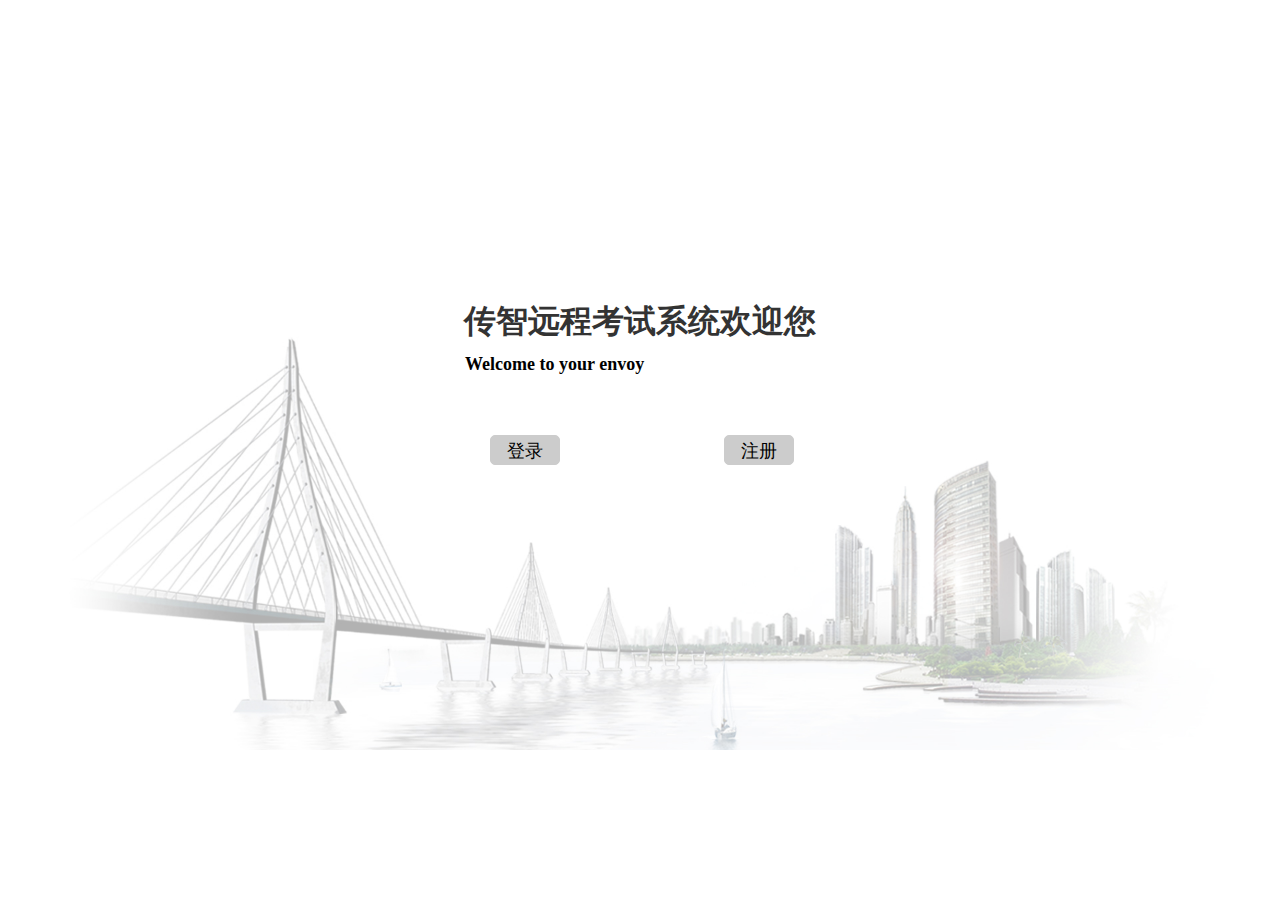
<file: test/index.html>
<!DOCTYPE html>
<html lang="en">
<head>
    <meta charset="UTF-8">
    <meta name="viewport" content="width=device-width, initial-scale=1.0">
    <title>考试系统首页</title>
    <link rel="stylesheet" href="./css/public.css">
    <link rel="stylesheet" href="./css/index.min.css">
</head>
<body>
    <div class="test_box">
        <div class="content">
            <h1 class="center">传智远程考试系统欢迎您</h1>
            <h4>Welcome to your envoy</h4>
            <div class="btn">
                <a href="./login.html">登录</a>
                <a href="./reg.html">注册</a>
            </div>
        </div>
    </div>
</body>
</html>
</file>
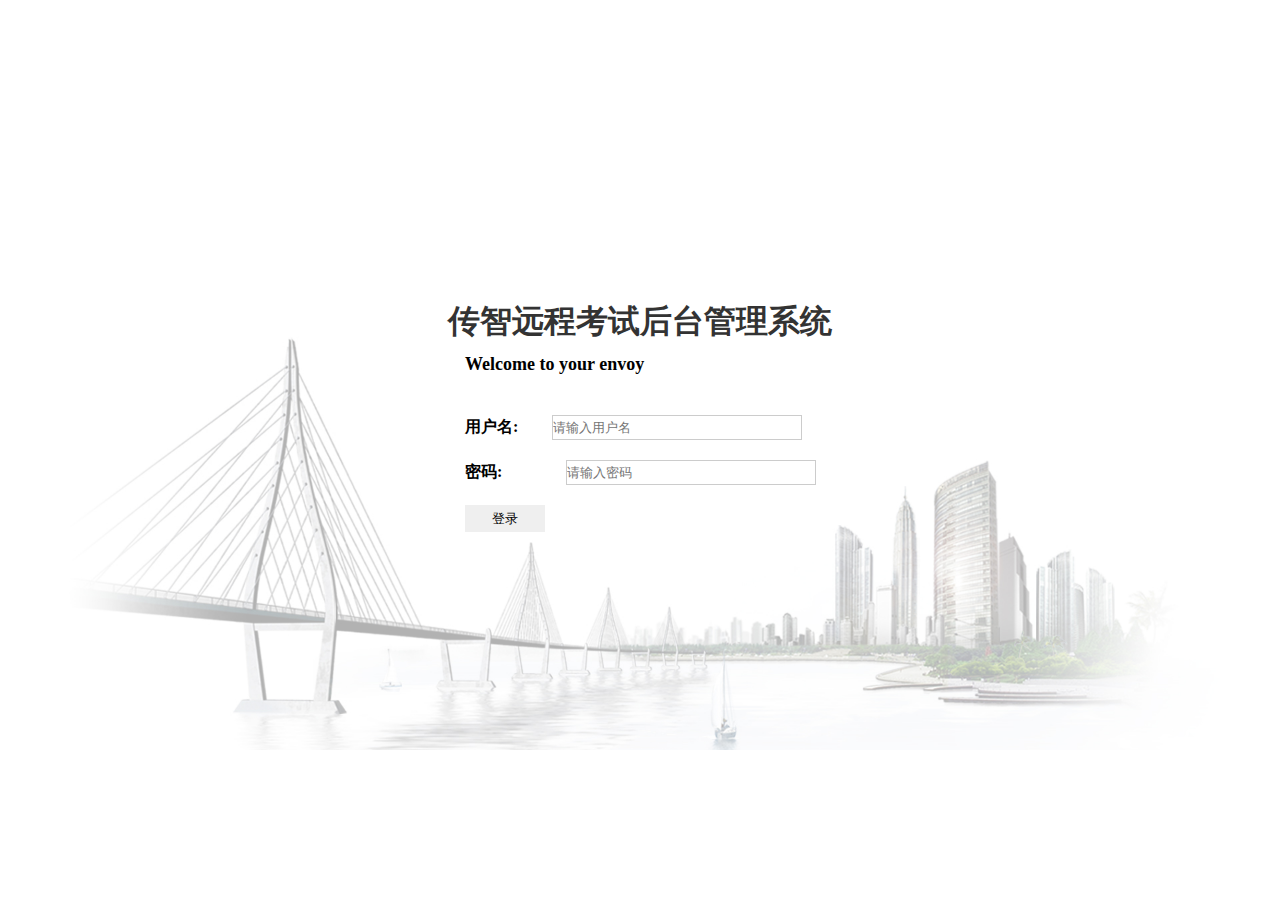
<file: 后台管理系统/index.html>
<!DOCTYPE html>
<html lang="en">
<head>
    <meta charset="UTF-8">
    <meta name="viewport" content="width=device-width, initial-scale=1.0">
    <title>Document</title>
    <link rel="stylesheet" href="./css2/public.css">
    <link rel="stylesheet" href="./css2/login.min.css">
    <script src="js/jquery-1.12.2.js"></script>
    <script src="js/vue.js"></script>
    <script src="js/axios.js"></script>
</head>
<body>
    <div class="test_box">
        <div class="content">
            <h1 class="center">传智远程考试后台管理系统</h1>
            <h4>Welcome to your envoy</h4>
            <div class="form">
                <div>
                    <span>用户名:</span>
                    <input type="text" name="userId" placeholder="请输入用户名" id="userId">  
                </div>
                <div>
                    <span>密码:</span>
                    <input type="password" name="pass" placeholder="请输入密码" id="pass">  
                </div>
                <input type="button" value="登录" class="regBtn" id="regBtn">
            </div>
        </div>
    </div>
    <script>
        $("#regBtn").click(function(){
            var userId=$("#userId").val();
            var pass=$("#pass").val();
            if(userId==''){
                alert('身份找号为空')
                $("#userId").select()
                return
            }
            // 身份证号正则验证
            // let yanzhengId=/^(^[1-9]\d{7}((0\d)|(1[0-2]))(([0|1|2]\d)|3[0-1])\d{3}$)|(^[1-9]\d{5}[1-9]\d{3}((0\d)|(1[0-2]))(([0|1|2]\d)|3[0-1])((\d{4})|\d{3}[Xx])$)$/
            // if(!yanzhengId.test(userId)){
            //     alert('身份证号格式不正确')
            //     $("#userId").select()
            //     return
            // }
            if(pass==''){
                alert('密码为空')
                $("#pass").select()
                return
            }
            // $.get("./php/reg_check.php?userId="+userId,function(res){
            //     console.log(res)
            //     if(res=='ok'){
            //         $.get("./php/reg.php?user="+user+"&pass="+pass+"&userId="+userId).then((res)=>{
            //              if(res=="ok"){
            //                 alert('注册成功')
            //                 window.location.href="./login.html"
            //              }
            //         })
            //     }else{
            //         alert('注册失败')
            //     }
            // })
            axios.get("./php/login.php?userId="+userId+"&pass="+pass).then((res)=>{
                if(res=="ok"){
                    // alert('登录成功')
                    window.location.href="main.php?user="+userId
                }else{
                    alert("身份证号或密码错误，登陆失败")
                }
            })
        })
        
    </script>
</body>
</html>
</file>
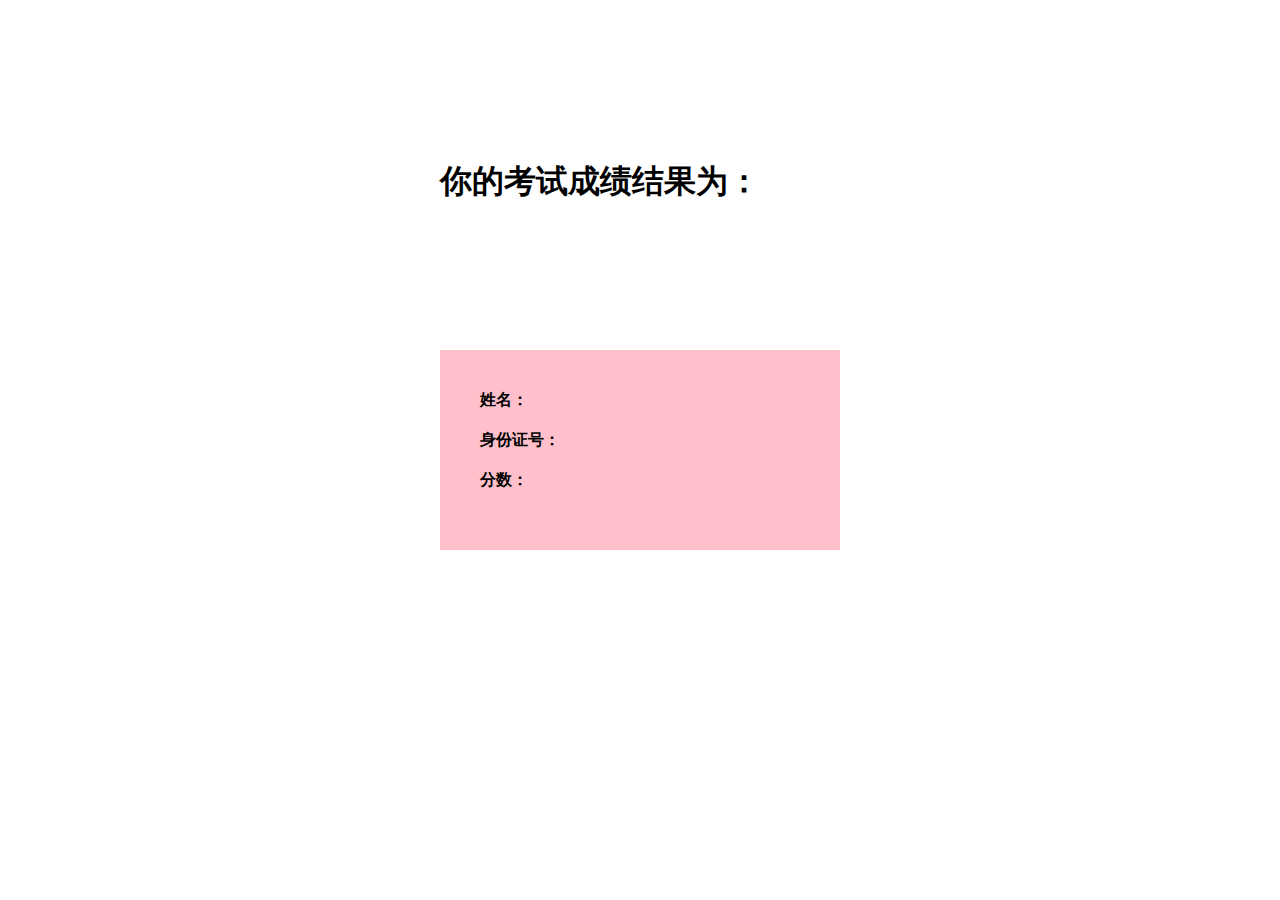
<file: test/grade.html>
<!DOCTYPE html>
<html lang="en">
<head>
    <meta charset="UTF-8">
    <meta name="viewport" content="width=device-width, initial-scale=1.0">
    <title>Document</title>
    <style>
        h1{
            text-align: center;margin-top: 160px;margin-right:80px
        }
        .grades{
            position:absolute;
            left:50%;
            top:50%;
            width:400px;
            height:200px;
            line-height:40px;
            margin-top:-100px;
            box-sizing: border-box;
            padding-top:30px;
            margin-left:-200px;
            background-color: pink;
            list-style: none;
            font-weight:600
        }

    </style>
    <script src="js/jquery-1.12.2.js"></script>
    <script src="js/vue.js"></script>
    <script src="js/axios.js"></script>
</head>
<body>
    <h1>你的考试成绩结果为：</h1>
    <ul class="grades">
        <li><span>姓名：</span><span id="user"></span></li>
        <li><span>身份证号：</span><span id="userId"></span></li>
        <li><span>分数：</span><span id="user_grade"></span></li>
    </ul>
    <script>
        if(window.localStorage.getItem('user_code')==''){
            $('#user').html(window.sessionStorage.getItem('userVal'));
            $('#userId').html(window.sessionStorage.getItem('userIdVal'));
            $('#user_grade').html(window.sessionStorage.getItem('user_gradeVal'));
        }else{
            url='./php/grade.php?userId='+window.localStorage.getItem('user_code');
            axios.get(url).then((res)=>{
                console.log(res)
                window.sessionStorage.setItem('userVal',res.name)
                window.sessionStorage.setItem('userIdVal',window.localStorage.getItem('user_code'))
                window.sessionStorage.setItem('user_gradeVal',res.grades_user)
                $('#user').html(res.name);
                $('#userId').html(window.localStorage.getItem('user_code'));
                $('#user_grade').html(res.grades_user);
                if(res.grades_user>0){
                    window.localStorage.setItem('user_code','')
                }
            })
        }
        
    </script>
</body>
</html>
</file>
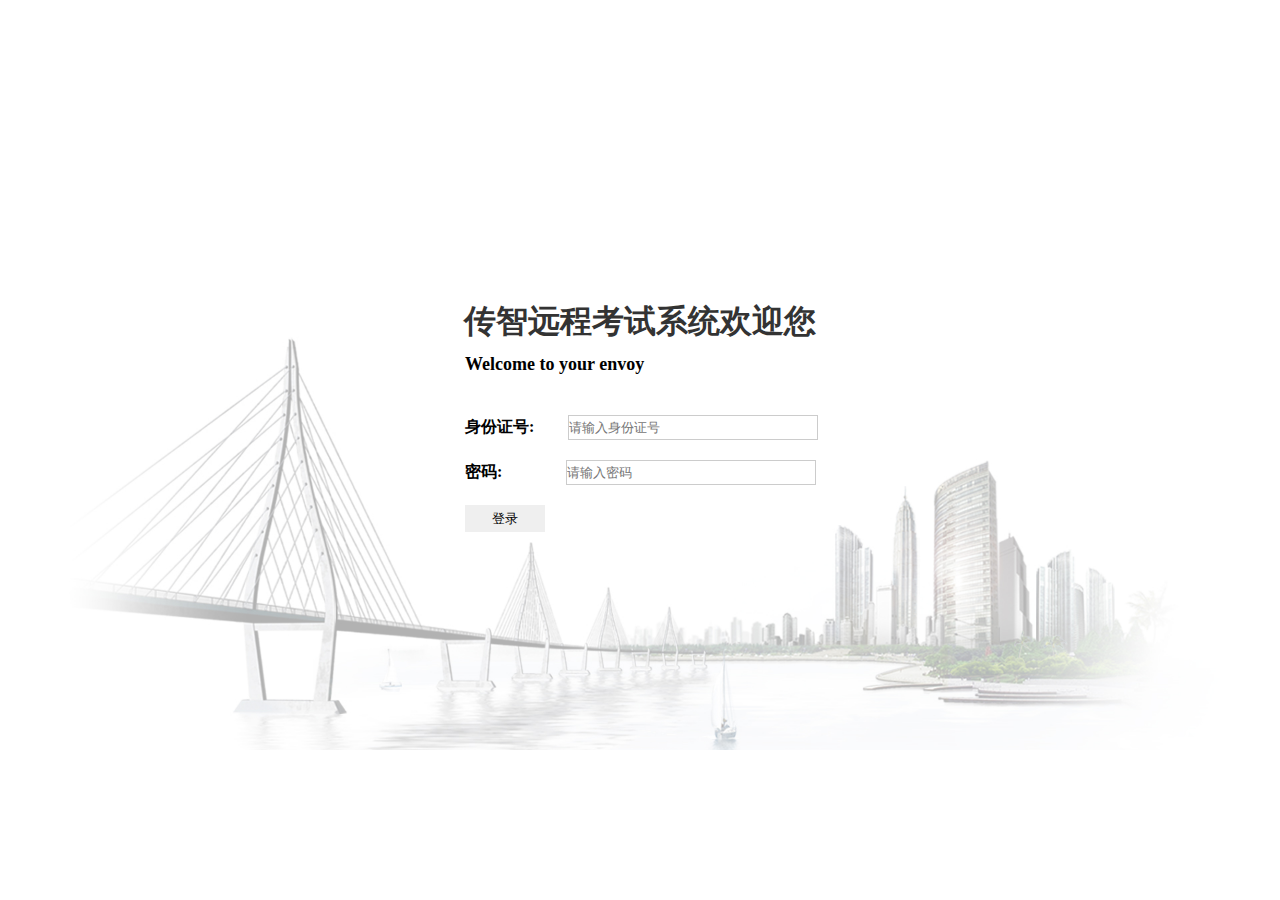
<file: test/login.html>
<!DOCTYPE html>
<html lang="en">
<head>
    <meta charset="UTF-8">
    <meta name="viewport" content="width=device-width, initial-scale=1.0">
    <title>Document</title>
    <link rel="stylesheet" href="./css/public.css">
    <link rel="stylesheet" href="./css/login.min.css">
    <script src="js/jquery-1.12.2.js"></script>
    <script src="js/vue.js"></script>
    <script src="js/axios.js"></script>
</head>
<body>
    <div class="test_box">
        <div class="content">
            <h1 class="center">传智远程考试系统欢迎您</h1>
            <h4>Welcome to your envoy</h4>
            <div class="form">
                <div>
                    <span>身份证号:</span>
                    <input type="text" name="userId" placeholder="请输入身份证号" id="userId">  
                </div>
                <div>
                    <span>密码:</span>
                    <input type="password" name="pass" placeholder="请输入密码" id="pass">  
                </div>
                <input type="button" value="登录" class="regBtn" id="regBtn">
            </div>
        </div>
    </div>
    <script>
        $("#regBtn").click(function(){
            var userId=$("#userId").val();
            var pass=$("#pass").val();
            if(userId==''){
                alert('身份找号为空')
                $("#userId").select()
                return
            }
            // 身份证号正则验证
            let yanzhengId=/^(^[1-9]\d{7}((0\d)|(1[0-2]))(([0|1|2]\d)|3[0-1])\d{3}$)|(^[1-9]\d{5}[1-9]\d{3}((0\d)|(1[0-2]))(([0|1|2]\d)|3[0-1])((\d{4})|\d{3}[Xx])$)$/
            if(!yanzhengId.test(userId)){
                alert('身份证号格式不正确')
                $("#userId").select()
                return
            }
            if(pass==''){
                alert('密码为空')
                $("#pass").select()
                return
            }
            // $.get("./php/reg_check.php?userId="+userId,function(res){
            //     console.log(res)
            //     if(res=='ok'){
            //         $.get("./php/reg.php?user="+user+"&pass="+pass+"&userId="+userId).then((res)=>{
            //              if(res=="ok"){
            //                 alert('注册成功')
            //                 window.location.href="./login.html"
            //              }
            //         })
            //     }else{
            //         alert('注册失败')
            //     }
            // })
            axios.get("./php/login.php?userId="+userId+"&pass="+pass).then((res)=>{
                if(res=="ok"){
                    // alert('登录成功')
                    window.localStorage.setItem('user_code',userId)
                    window.location.href="user_info.html"
                }else{
                    alert("身份证号或密码错误，登陆失败")
                }
            })
        })
        
    </script>
</body>
</html>
</file>
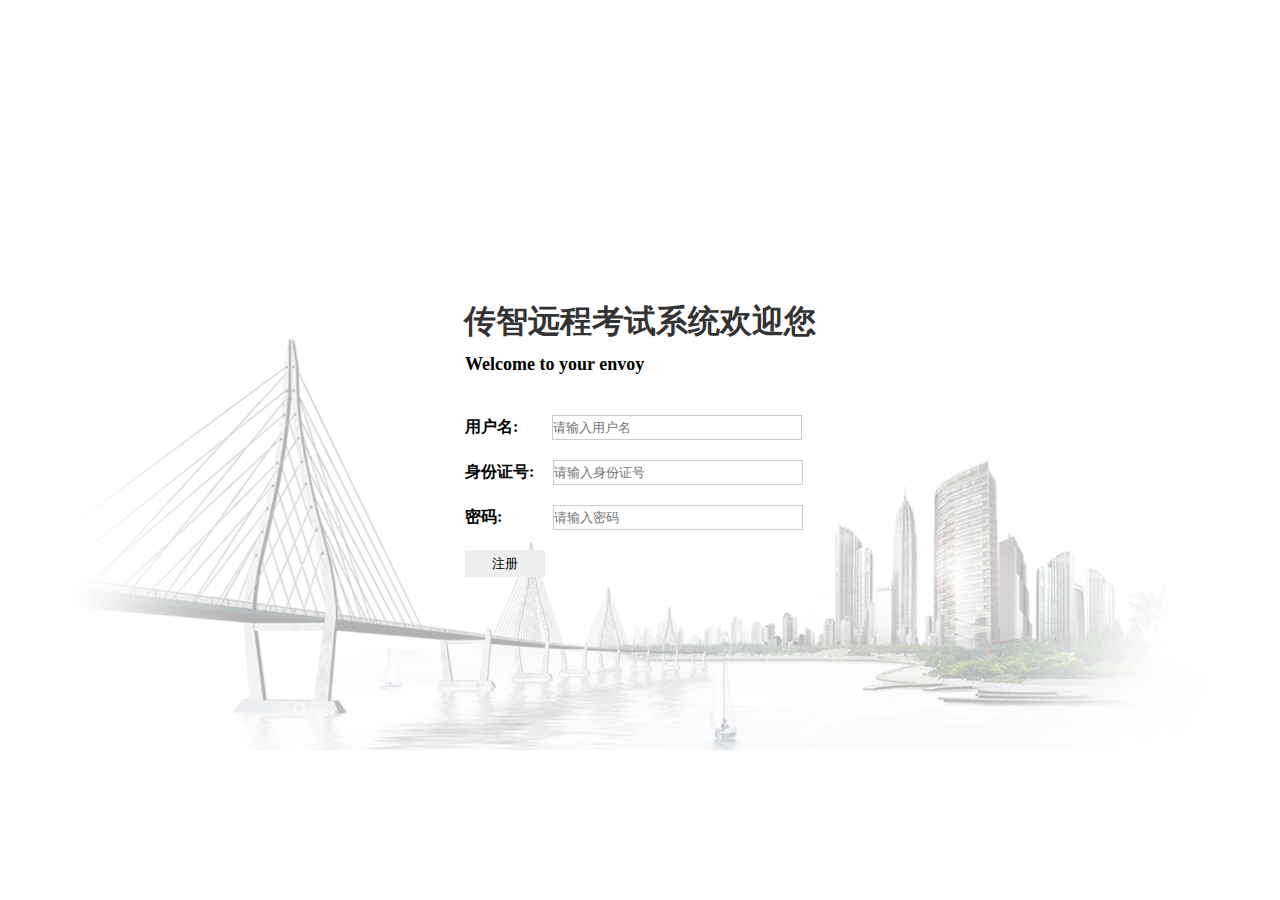
<file: test/reg.html>
<!DOCTYPE html>
<html lang="en">
<head>
    <meta charset="UTF-8">
    <meta name="viewport" content="width=device-width, initial-scale=1.0">
    <title>Document</title>
    <link rel="stylesheet" href="./css/public.css">
    <link rel="stylesheet" href="./css/reg.min.css">
    <script src="js/jquery-1.12.2.js"></script>
    <script src="js/vue.js"></script>
    <script src="js/axios.js"></script>
</head>
<body>
    <div class="test_box">
        <div class="content">
            <h1 class="center">传智远程考试系统欢迎您</h1>
            <h4>Welcome to your envoy</h4>
            <div class="form">
                <div>
                    <span>用户名:</span>
                    <input type="text" name="user" placeholder="请输入用户名" id="user">       
                </div>
                <div>
                    <span>身份证号:</span>
                    <input type="text" name="userId" placeholder="请输入身份证号" id="userId">  
                </div>
                <div>
                    <span>密码:</span>
                    <input type="password" name="pass" placeholder="请输入密码" id="pass">  
                </div>
                <input type="button" value="注册" class="regBtn" id="regBtn">
            </div>
        </div>
    </div>
    <script>
        $("#regBtn").click(function(){
            var user=$("#user").val();
            var userId=$("#userId").val();
            var pass=$("#pass").val();
            if(user==''){
                alert('用户名为空')
                $("#user").select()
                return
            }
            if(user.length<6){
                alert('长度小于6位')
                $("#user").select()
                return
            }
            if(userId==''){
                alert('身份找号为空')
                $("#userId").select()
                return
            }
            // 身份证号正则验证
            let yanzhengId=/^(^[1-9]\d{7}((0\d)|(1[0-2]))(([0|1|2]\d)|3[0-1])\d{3}$)|(^[1-9]\d{5}[1-9]\d{3}((0\d)|(1[0-2]))(([0|1|2]\d)|3[0-1])((\d{4})|\d{3}[Xx])$)$/
            if(!yanzhengId.test(userId)){
                alert('身份证号格式不正确')
                $("#userId").select()
                return
            }
            if(pass==''){
                alert('密码为空')
                $("#pass").select()
                return
            }
            $.get("./php/reg_check.php?userId="+userId,function(res){
                console.log(res)
                if(res=='ok'){
                    $.get("./php/reg.php?user="+user+"&pass="+pass+"&userId="+userId).then((res)=>{
                         if(res=="ok"){
                            alert('注册成功')
                            window.location.href="./login.html"
                         }
                    })
                }else{
                    alert('注册失败')
                }
            })
            // axios.get('./php/reg_check.php?userId='+userId).then((res)=>{
            //     console.log(res)
            // })
        })
        
    </script>
</body>
</html>
</file>
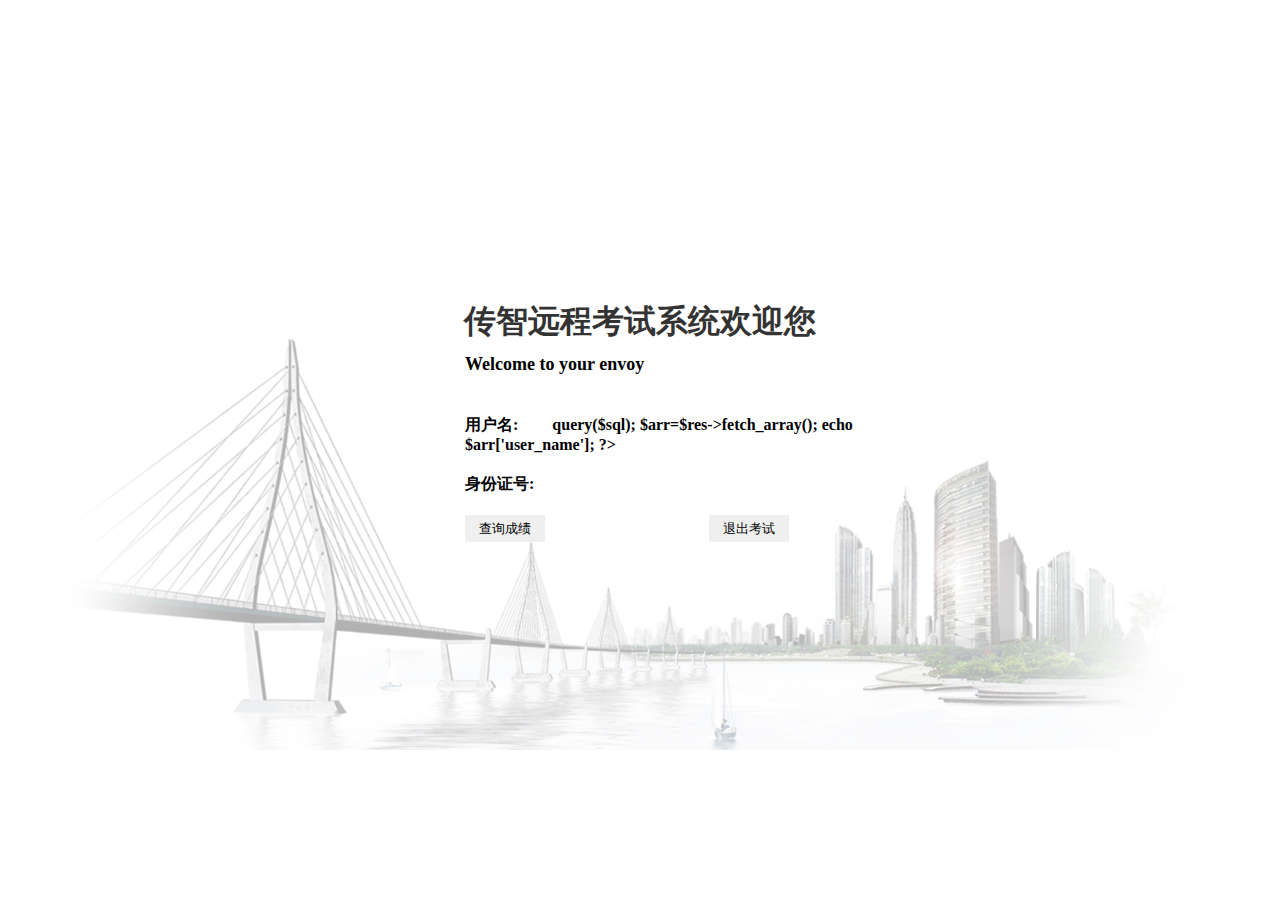
<file: test/user_info.html>
<!DOCTYPE html>
<html lang="en">
<head>
    <meta charset="UTF-8">
    <meta name="viewport" content="width=device-width, initial-scale=1.0">
    <title>Document</title>
    <link rel="stylesheet" href="./css/public.css">
    <link rel="stylesheet" href="./css/login.min.css">
    <script src="js/jquery-1.12.2.js"></script>
    <script src="js/vue.js"></script>
    <script src="js/axios.js"></script>
</head>
<body>
    <div class="test_box">
        <div class="content">
            <h1 class="center">传智远程考试系统欢迎您</h1>
            <h4>Welcome to your envoy</h4>
            <div class="form">
                <div>
                    <span>用户名:</span>
                    <span id="user" style="margin-left:30px"></span>
                </div>
                <div>
                    <span>身份证号:</span>
                    <span id="userId"  style="margin-left:10px"></span>
                </div>
                <input type="button" value="开始考试" class="regBtn" id="regBtn" onclick="start_test()">
                <input type="button" value="查询成绩" class="regBtn" id="regBtn1" onclick="find_grades()">
                <input type="button" value="退出考试" class="regBtn" id="outBtn" style="margin-left:160px" onclick="outfn()">
            </div>
        </div>
    </div>
    <script>
        //判断是否考过试，考过为查询成绩，没考过开始考试
        var url='./php/select.php?userId='+window.localStorage.getItem('user_code')
        axios.get(url).then((res)=>{
            console.log(res)
            if(res=='开始考试'){
                $('#regBtn').show()
                $('#regBtn1').hide()
            }else{
                $('#regBtn1').show()
                $('#regBtn').hide()
            } 
        })
        $("#userId").html(window.localStorage.getItem('user_code'))
        if(window.localStorage.getItem('user_code')==''){
            window.location.href="./login.html"
        }
        axios.get("./php/user_info.php?userId="+window.localStorage.getItem('user_code')).then((res)=>{
            $("#user").html(res)
        })
        function outfn(){
            window.localStorage.setItem('user_code','')
            window.location.href="./index.html"
        }
        function start_test(){
            axios.get("./php/times.php?userId="+window.localStorage.getItem('user_code')).then((res)=>{
                if(res=="ok"){
                    window.location.href="./test.html";
                }
            })
        }
        function find_grades(){
            window.location.href='./grade.html'
        }
        
    </script>
</body>
</html>
</file>
<file: test/css/public.css>
*{
    margin:0;
    padding:0;
    list-style: none;
    text-decoration: none;
    box-sizing: border-box;
}
.center{
    text-align:center;
}
.hundred{
    width:100%;
    height:100%
}
input {
    border: none;
    outline: none; 
      /* -webkit-appearance: none;   */
  }
body{
    height:100%;
}
.fl{
    float:left
}
.fr{
    float:right
}
.test_box{
    width:100%;
    height:600px;
    position:absolute;
    top:50%;
    margin-top:-300px;
    background:url('../img/bg.jpg') center no-repeat;
    background-size: 100% 100%;
}
</file>
<file: 后台管理系统/css2/public.css>
*{
    margin:0;
    padding:0;
    list-style: none;
    text-decoration: none;
    box-sizing: border-box;
}
.center{
    text-align:center;
}
.hundred{
    width:100%;
    height:100%
}
input {
    border: none;
    outline: none; 
      /* -webkit-appearance: none;   */
  }
body{
    height:100%;
}
.fl{
    float:left
}
.fr{
    float:right
}
.test_box{
    width:100%;
    height:600px;
    position:absolute;
    top:50%;
    margin-top:-300px;
    background:url('../img/bg.jpg') center no-repeat;
    background-size: 100% 100%;
}
</file>
<file: test/css/index.min.css>
.content{width:500px;height:300px;margin:150px auto}.content h1{font-weight:600;color:#333}.content h4{width:100%;padding-left:75px;margin-top:10px;font-size:18px}.content .btn{width:100%;padding-top:60px}.content .btn a{display:inline-block;width:70px;height:30px;text-align:center;line-height:30px;border:1px solid #ccc;color:#000;margin-left:100px;font-size:18px;background-color:#ccc;border-radius:5px}.content .btn a:nth-child(1){margin-right:60px}
</file>
<file: 后台管理系统/css2/login.min.css>
.content{width:500px;height:300px;margin:150px auto}.content h1{font-weight:600;color:#333}.content h4{width:100%;padding-left:75px;margin-top:10px;font-size:18px}.content .form{width:100%;padding-top:20px;padding-left:75px}.content .form div{margin-bottom:20px}.content .form div span{font-weight:600}.content .form div input{display:inline-block;height:25px;width:250px;border:1px solid #ccc}.content .form div:nth-child(1){margin-top:20px}.content .form div:nth-child(1) input{margin-left:30px}.content .form div:nth-child(2) input{margin-left:60px}.content .form div:nth-child(3) input{margin-left:47px}.content .form .regBtn{display:inline-block;width:80px;height:27px;text-align:center;line-height:27px}
</file>
<file: test/css/login.min.css>
.content{width:500px;height:300px;margin:150px auto}.content h1{font-weight:600;color:#333}.content h4{width:100%;padding-left:75px;margin-top:10px;font-size:18px}.content .form{width:100%;padding-top:20px;padding-left:75px}.content .form div{margin-bottom:20px}.content .form div span{font-weight:600}.content .form div input{display:inline-block;height:25px;width:250px;border:1px solid #ccc}.content .form div:nth-child(1){margin-top:20px}.content .form div:nth-child(1) input{margin-left:30px}.content .form div:nth-child(2) input{margin-left:60px}.content .form div:nth-child(3) input{margin-left:47px}.content .form .regBtn{display:inline-block;width:80px;height:27px;text-align:center;line-height:27px}
</file>
<file: test/css/reg.min.css>
.content{width:500px;height:300px;margin:150px auto}.content h1{font-weight:600;color:#333}.content h4{width:100%;padding-left:75px;margin-top:10px;font-size:18px}.content .form{width:100%;padding-top:20px;padding-left:75px}.content .form div{margin-bottom:20px}.content .form div span{font-weight:600}.content .form div input{display:inline-block;height:25px;width:250px;border:1px solid #ccc}.content .form div:nth-child(1){margin-top:20px}.content .form div:nth-child(1) input{margin-left:30px}.content .form div:nth-child(2) input{margin-left:15px}.content .form div:nth-child(3) input{margin-left:47px}.content .form .regBtn{display:inline-block;width:80px;height:27px;text-align:center;line-height:27px}
</file>
